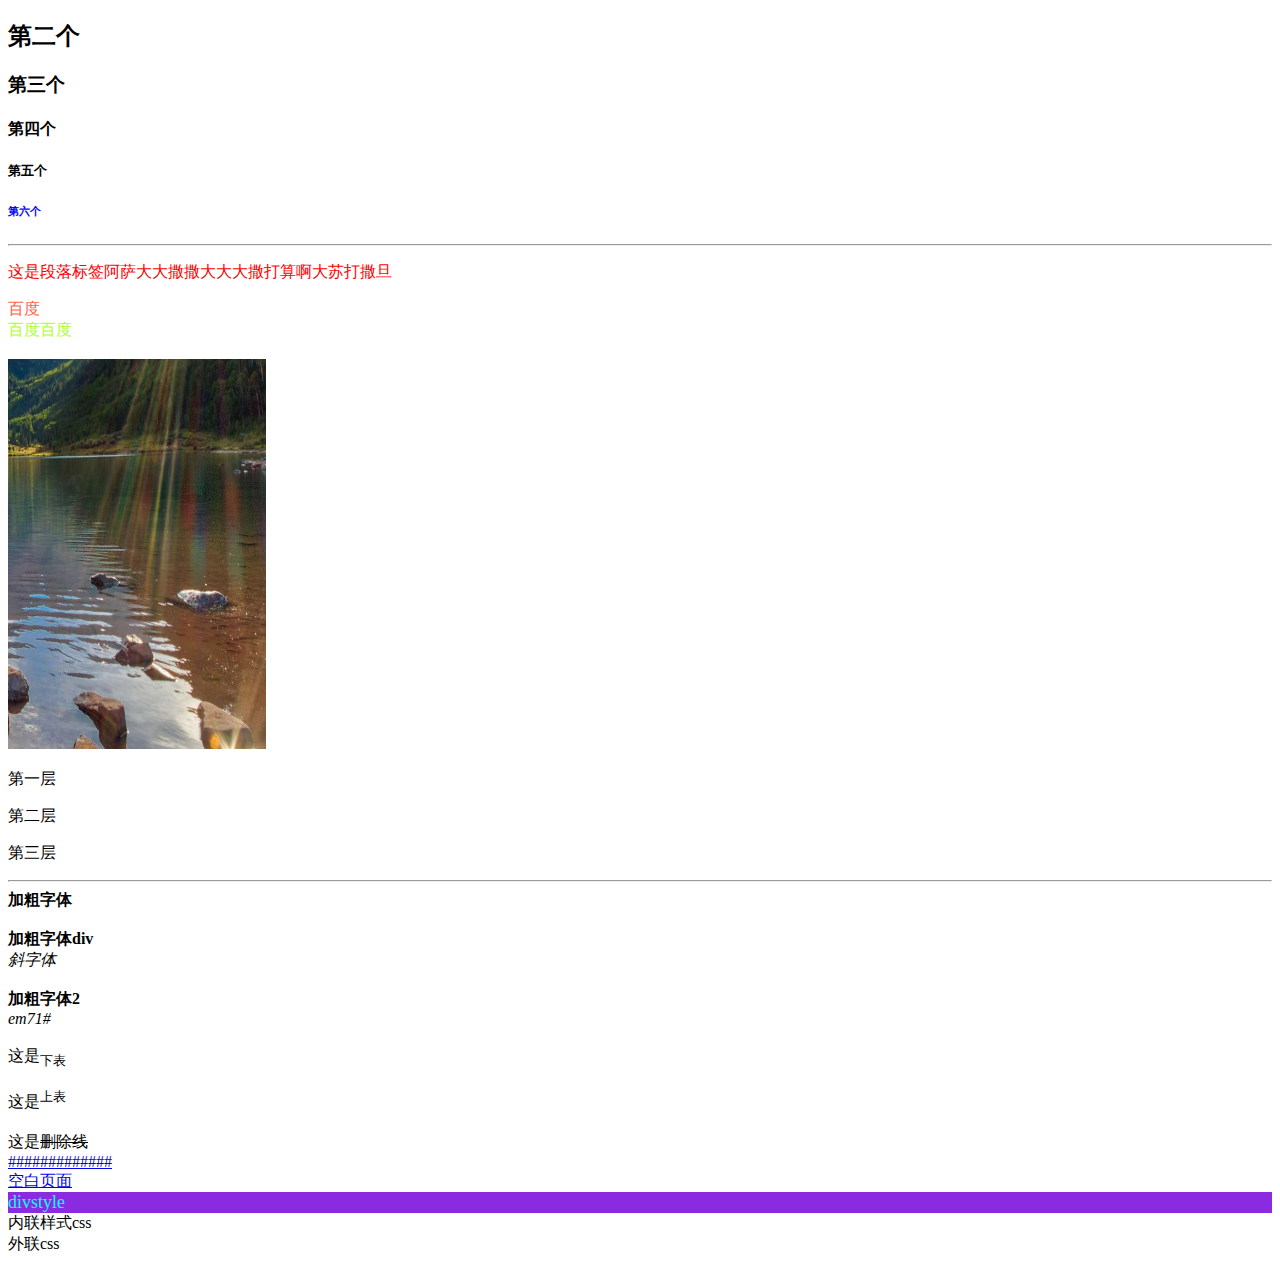
<file: index.html>
<!DOCTYPE html>
<html lang="en">

<head>
    <meta charset="UTF-8">
    <meta name="viewport" content="width=device-width, initial-scale=1.0">
    <title>三亚学院区块链2401</title>
    <link rel="stylesheet" href="./style.css">
    <style>
        .ppppp {
            color: red;
        }

        #cccc {
            color: blue;
        }
        .jiacudiv {
            font-weight: bold;
        }
        .baidu {
            color:greenyellow;
            text-decoration: none;
        }
    </style>
</head>

<body>
    <!-- <h1>第一个</h1> -->
    <h2>第二个</h2>
    <h3>第三个</h3>
    <h4>第四个</h4>
    <h5>第五个</h5>
    <h6 id="cccc">第六个</h6>
    <hr>
    <p class="ppppp">这是段落标签阿萨大大撒撒大大大撒打算啊大苏打撒旦</p>
    <a href="https://www.baidu.com" target="_blank" titlr="百度百度三亚学院" style="color:tomato; text-decoration: none;">百度</a><br>
    <a href="https://www.baidu.com" class="baidu">百度百度</a><br>
    <br>
    <img src="./imgs/img.jpg" alt="" width="258" height="390">
    <p>第一层
    <p>第二层
    <p>第三层</p>
    </p>
    </p>
    <hr>
    <b>加粗字体</b><br><br>
    <div class="jiacudiv">加粗字体div</div>
    <i>斜字体</i><br><br>
    <strong>加粗字体2</strong><br>
    <em>em71#</em><br><br>
    这是<sub>下表</sub><br><br>
    这是<Sup>上表</sup><br><br>
    这是<del>删除线</del><br>
    <a href="#">#############</a><br>
    <a href="about:blank">空白页面</a>
    <div style="font-size: large;color:aqua;background-color:blueviolet;">divstyle</div>
    <div class="neiliancss">内联样式css</div>
    <div class="wailiancss">外联css</div>
</body>

</html>
</file>
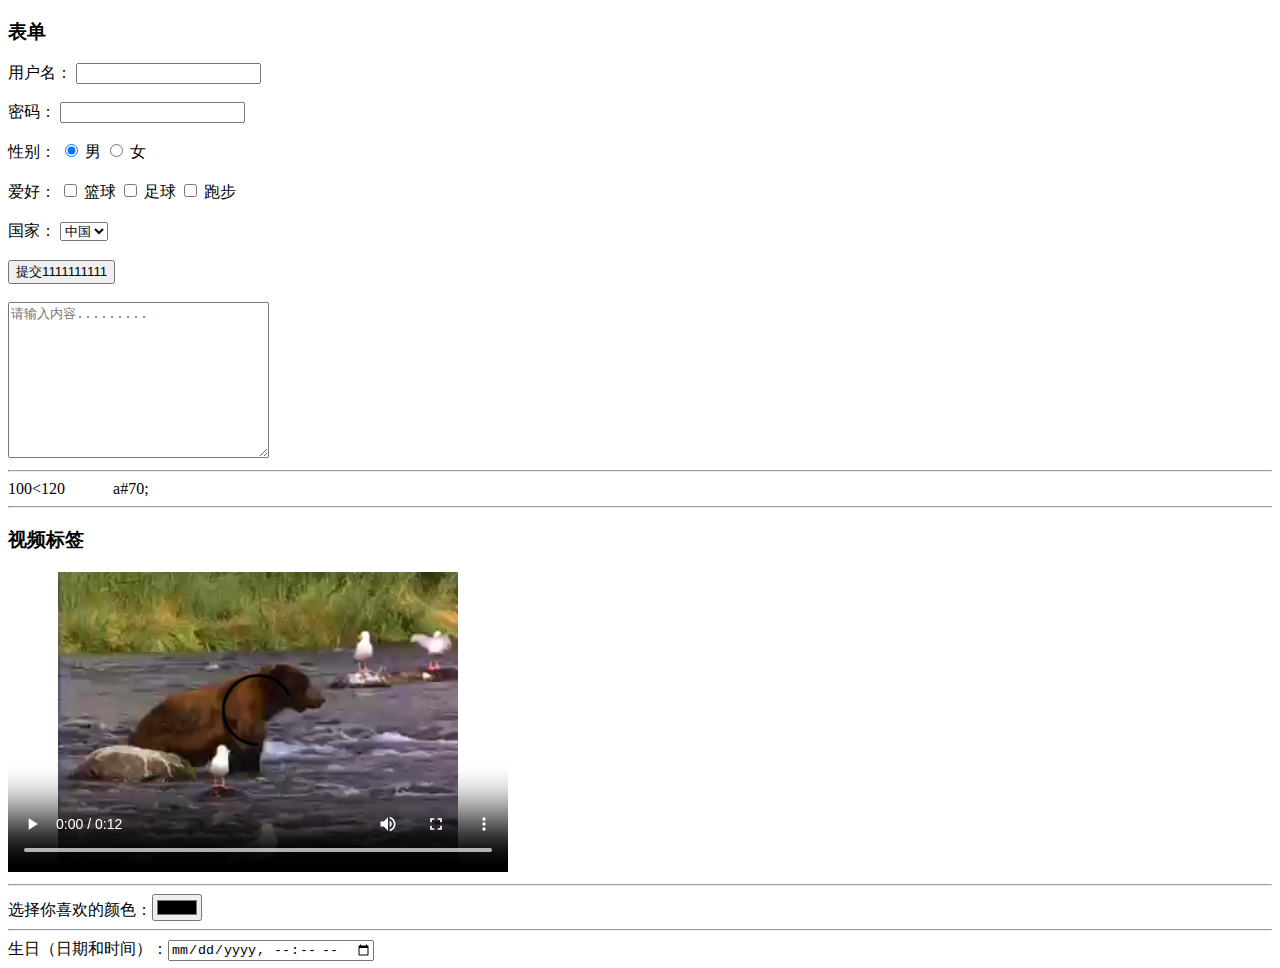
<file: biaodan.html>
<!DOCTYPE html>
<html lang="en">
<head>
    <meta charset="UTF-8">
    <meta name="viewport" content="width=device-width, initial-scale=1.0">
    <title>Document</title>
</head>
<body>
    <h3>表单</h3>
    <form action="/">
        <label for="name">用户名：</label>
        <input type="text" id="name" name="name" required>
        <br>
        <br>
        <label for="password">密码：</label>
        <input type="password" id="password" name="password" required>
        <br>
        <br>
        <label>性别：</label>
        <input type="radio" id="male" name="gender" value="male" checked>
        <label for="male">男</label>
        <input type="radio" id="female" name="gender" value="female">
        <label for="female">女</label>
        <br>
        <br>
        <label>爱好：</label>
        <input type="checkbox" id="hobby1" name="hobby" value="hobby1">
        <label for="hobby1">篮球</label>
        <input type="checkbox" id="hobby2" name="hobby" value="hobby2">
        <label for="hobby2">足球</label>
        <input type="checkbox" id="hobby3" name="hobby" value="hobby3">
        <label for="hobby3">跑步</label>
        <br>
        <br>
        <label for="country">国家：</label>
        <select name="country" id="country">
            <option value="cn">中国</option>
            <option value="us">美国</option>
            <option value="uk">英国</option>
        </select>
        <br>
        <br>
        <input type="submit" value="提交1111111111">
        <br>
        <br>
        <textarea name="aa" id="aa" rows="10" cols="30" placeholder="请输入内容........."></textarea>
        <hr>
        <div>100&lt;120&nbsp;&nbsp;&nbsp;&nbsp;&nbsp;&nbsp;&nbsp;&nbsp;&nbsp;&nbsp;&nbsp;&nbsp;a#70;</div>
        <hr>
        <h3>视频标签</h3>
        <video width="500" height="300" controls>
            <source src="./imgs/movie.mp4" type="video/mp4">
        </video>
        <hr>
        选择你喜欢的颜色：<input type="color" name="favcolor">
        <hr>
        生日（日期和时间）：<input type="datetime-local" name="bdaytime">
    </form>
</body>
</html>
</file>
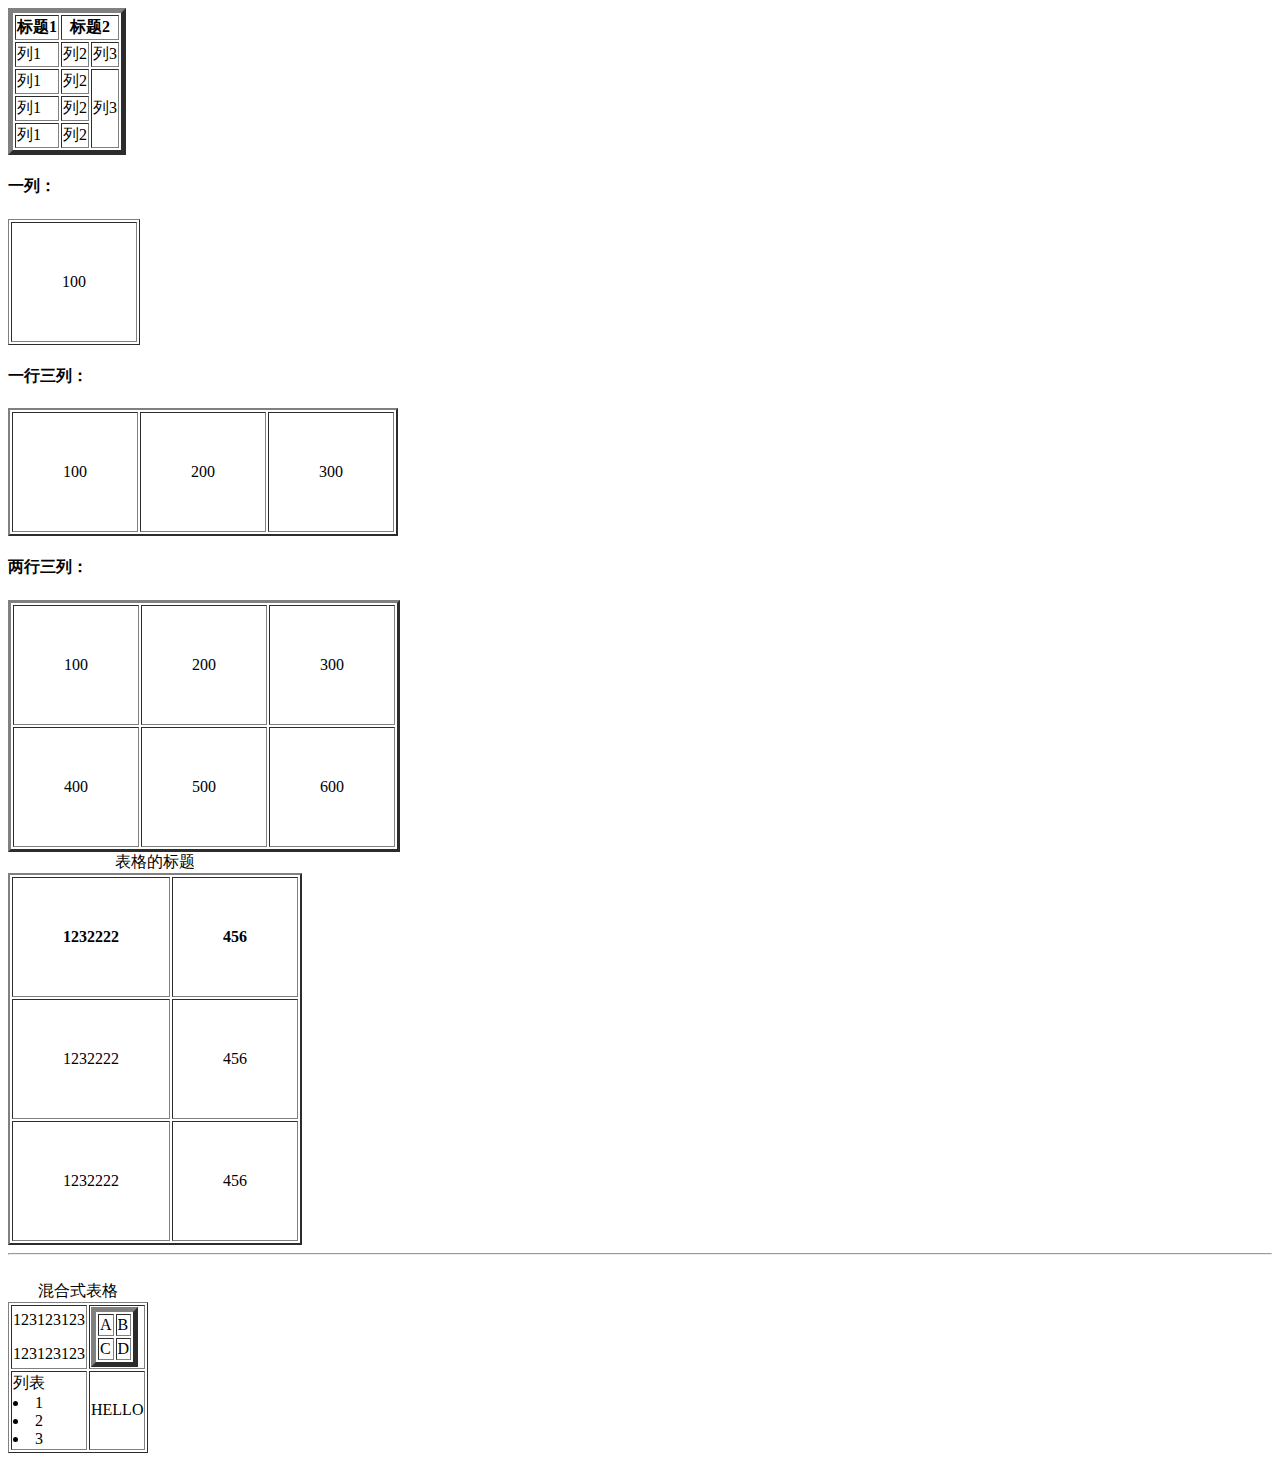
<file: biaoge.html>
<body>
    <table border="5">
        <thead>
            <tr>
                <th>标题1</th>
                <th colspan="2">标题2</th>
            </tr>
        </thead>
        <tbody>
            </tr>
                 <td>列1</td>
                 <td>列2</td>
                 <td>列3</td>
            </tr>
            <tr>
                <td>列1</td>
                <td>列2</td>
                <td rowspan="3">列3</td>
             </tr>
                 <td>列1</td>
                 <td>列2</td>
                 <!--<td>列3</td>-->
            </tr>
            <tr>
                <td>列1</td>
                <td>列2</td>
                <!--<td>列3</td>-->
            </tr>
        </tbody>
    </table>

    <h4>一列：</h4>
    <table border="1" cellpadding="50">
        <tr>
            <td>100</td>
        </tr>
    </table>

    <h4>一行三列：</h4>
    <table border="2" cellpadding="50">
        <tr>
            <td>100</td>
            <td>200</td>
            <td>300</td>
        </tr>
    </table>

    <h4>两行三列：</h4>
    <table border="3" cellpadding="50">
        <tr>
            <td>100</td>
            <td>200</td>
            <td>300</td>
        </tr>
        <tr>
            <td>400</td>
            <td>500</td>
            <td>600</td>
        </tr>
    </table>
    <table border="2" cellpadding="50">
        <caption>表格的标题</caption>
        <tr>
            <th>1232222</th>
            <th>456</th>
        </tr>
        <tr>
            <td>1232222</td>
            <td>456</td>
        </tr>
        <tr>
            <td>1232222</td>
            <td>456</td>
        </tr>
    </table>
    <hr>
    <br>
    <table border="1">
        <caption>混合式表格</caption>
        <tr>
            <td>
                <p>123123123</p>
                <p>123123123</p>
            </td>
            <td>
                <table border="5">
                    <tr>
                        <td>A</td>
                        <td>B</td>
                    </tr>
                    <tr>
                        <td>C</td>
                        <td>D</td>
                    </tr>
        </tr>
    </table>
</td>
</tr>
<tr>
    <td>列表
        <u1>
            <li>1</li>
            <li>2</li>
            <li>3</li>
        </u1>
    </td>
    <td>HELLO</td>
</tr>
</body>

</html>
</file>
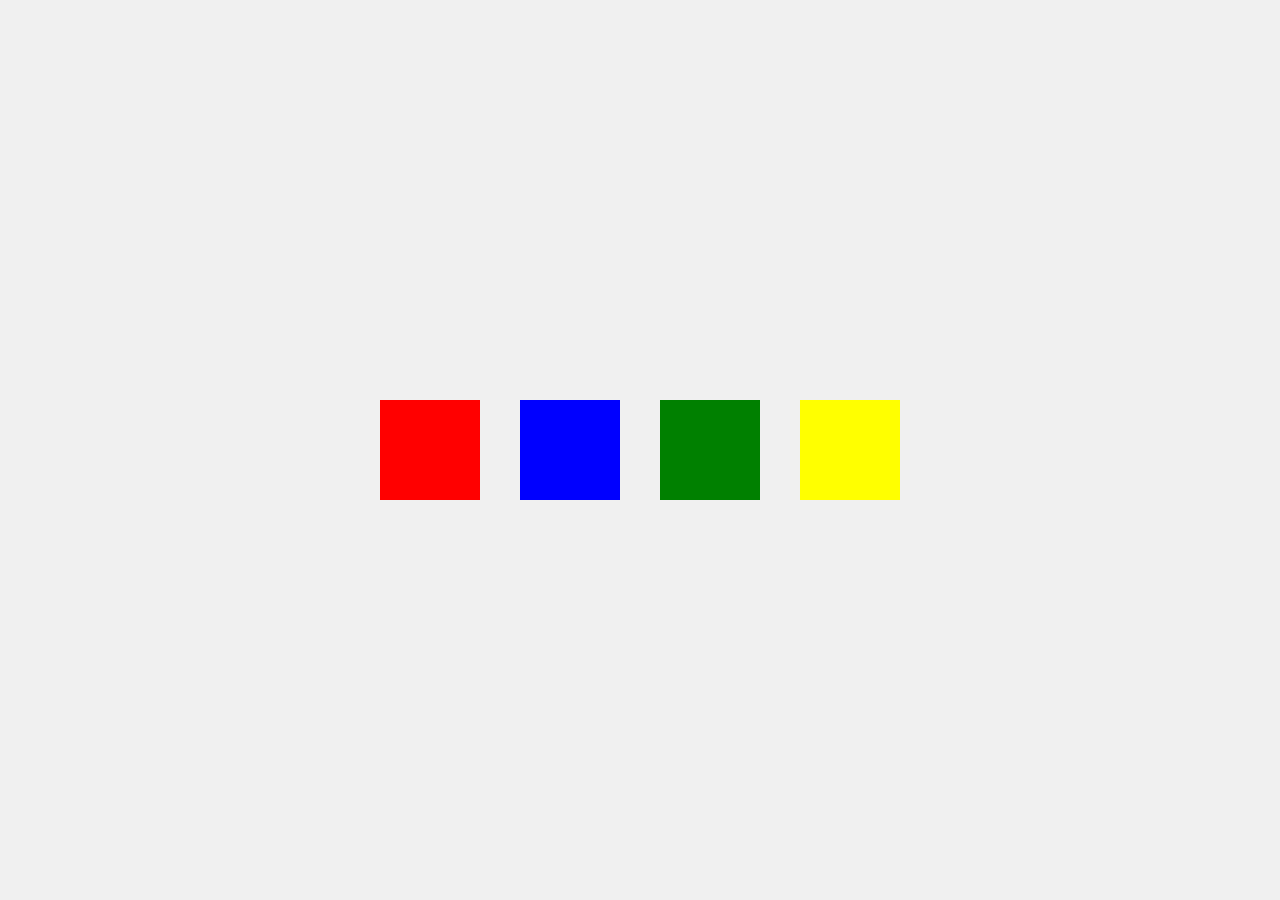
<file: cs2d.html>
<!DOCTYPE html>
<html lang="en">
<head>
    <meta charset="UTF-8">
    <meta name="viewport" content="width=device-width, initial-scale=1.0">
    <title>Document</title>
    <style>
        body {
            display: flex;
            justify-content: center;
            align-items: center;
            height: 100vh;
            margin: 0;
            background-color: #f0f0f0;
        }
        .box {
            width: 100px;
            height: 100px;
            margin: 20px;
            transition: all 0.3s ease;
        }
        .translate {
            background-color: red;
        }
        .translate:hover {
            transform: translate(50px, 20px);
        }
        .rotate {
            background-color: blue;
        }
        .rotate:hover {
            transform: rotate(180deg);
        }
        .scale {
            background-color: green;
        }
        .scale:hover {
            transform: scale(3);
        }
        .skew {
            background-color: yellow;
        }
        .skew:hover {
            transform: skew(30deg, 30deg);
        }
    </style>
</head>
<body>
    <div class="box translate"></div>
    <div class="box rotate"></div>
    <div class="box scale"></div>
    <div class="box skew"></div>
</body>
</html>
</file>
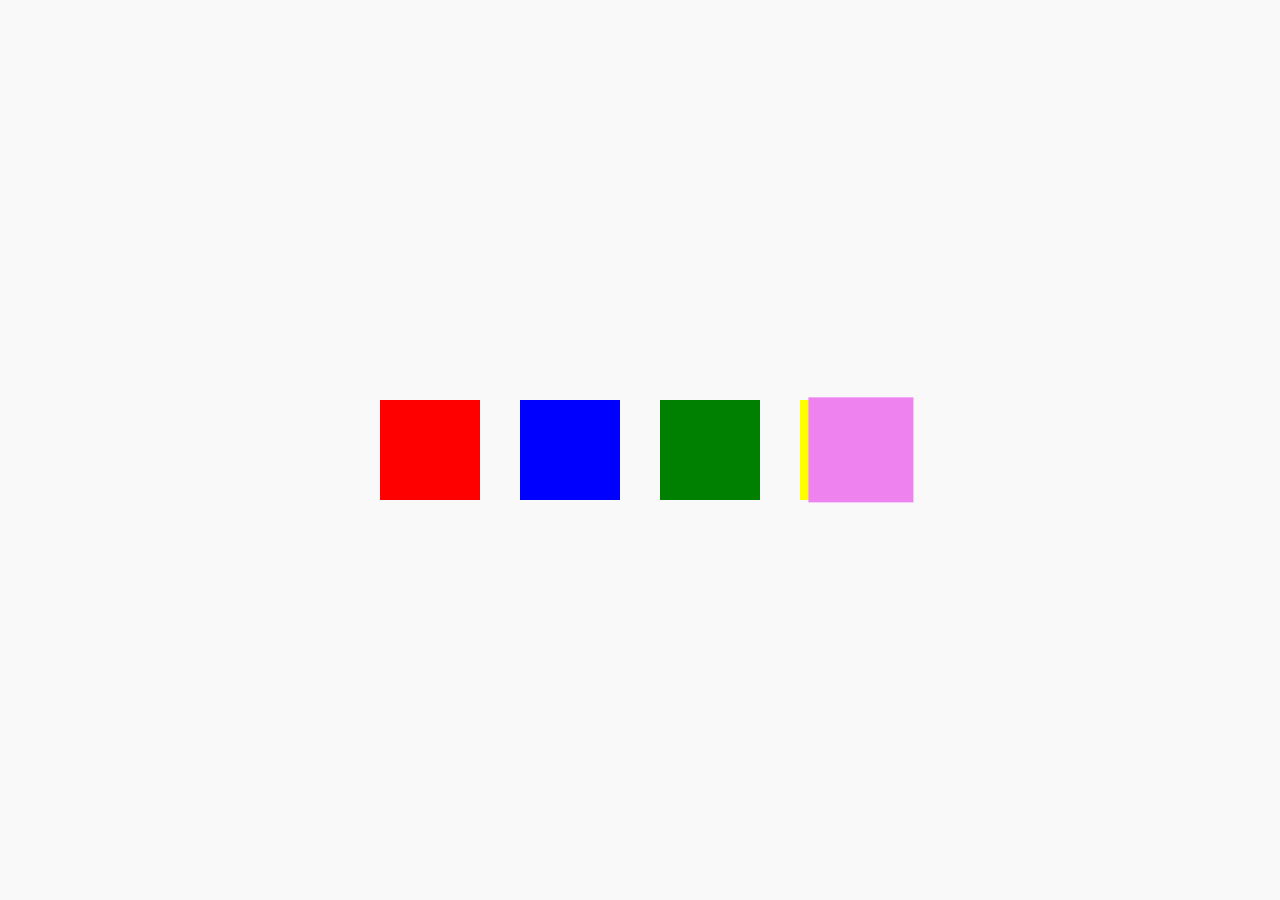
<file: css3d.html>
<!DOCTYPE html>
<html lang="en">
<head>
    <meta charset="UTF-8">
    <meta name="viewport" content="width=device-width, initial-scale=1.0">
    <title>Document</title>
    <style>
        body {
            display: flex;
            justify-content: center;
            align-items: center;
            height: 100vh;
            margin: 0;
            background-color: #f9f9f9;
            perspective: 1000px;
        }
        .box {
            width: 100px;
            height: 100px;
            margin: 20px;
            transition: transform 1s ease;
        }
        .translate3d {
            background-color: red;
        }
        .translate3d:hover {
            transform: translate3d(50px, 20px, 100px);
        }
        .rotate3d {
            background-color: blue;
        }
        .rotate3d:hover {
            transform: rotate3d(1, 1, 1, 180deg);
        }
        .scale3d {
            background-color: green;
        }
        .scale3d:hover {
            transform: scale3d(2, 2, 2);
        }
        .perspective {
            background-color: yellow;
            transform-style: preserve-3d;
        }
        .perspective div {
            position: absolute;
            width: 100%;
            height: 100%;
            background-color: violet;
            transform: translateZ(50px);
        }
        .perspective:hover div {
            transform: rotateY(90deg) rotateX(90deg);
        }
    </style>
</head>
<body>
    <div class="box translate3d"></div>
    <div class="box rotate3d"></div>
    <div class="box scale3d"></div>
    <div class="box perspective">
        <div></div>
    </div>
</body>
</html>
</file>
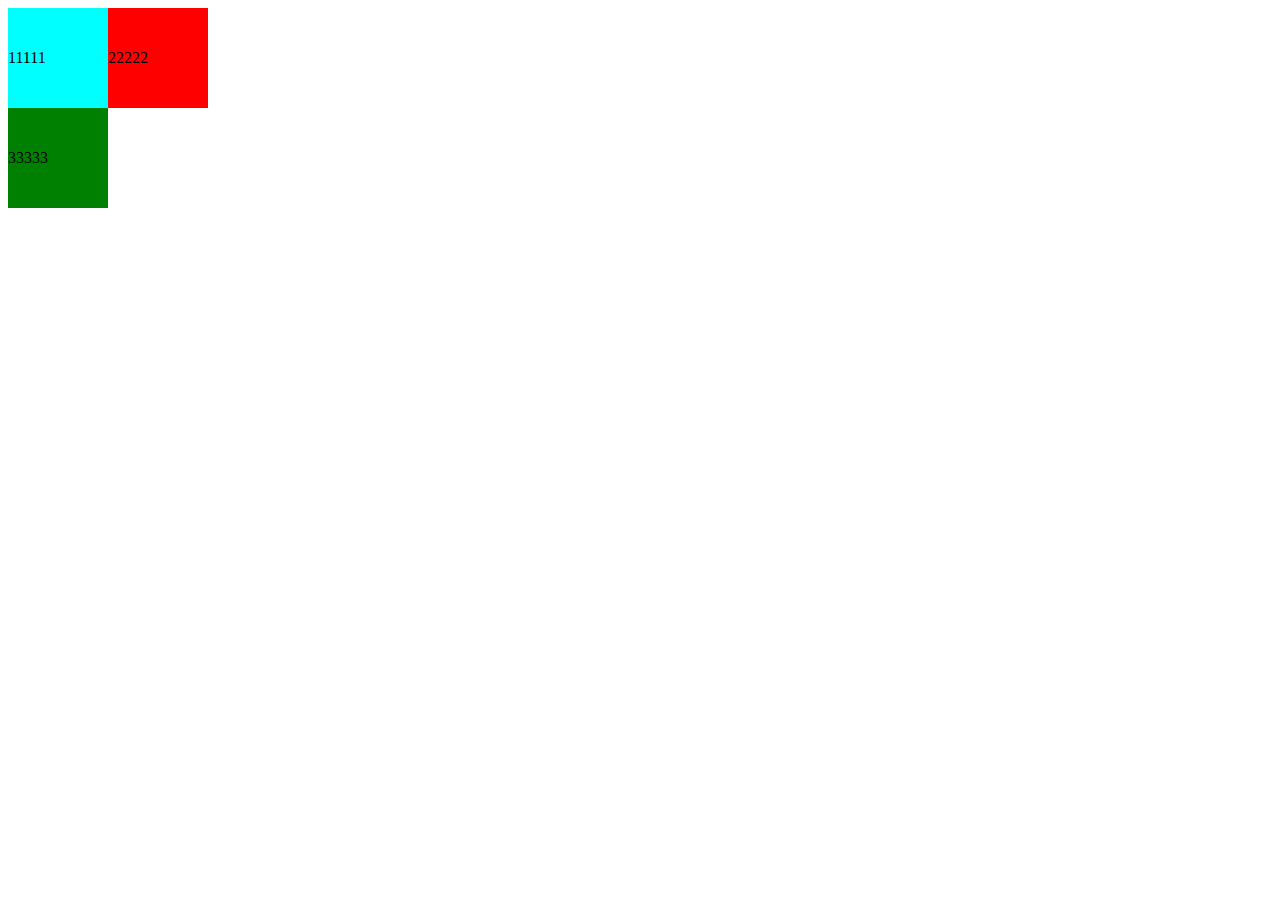
<file: flex.html>
<!DOCTYPE html>
<html lang="en">
<head>
    <meta charset="UTF-8" />
    <meta name="viewport" content="width=device-width, initial-scale=1.0" />
    <title>Document</title>
    <style>
        .wrapper {
            display: flex;
            width: 200px;
            /* flex-direction: column; */
            /* justify-content: center; */
            justify-content: flex-start;
            flex-wrap: wrap;
            /* align-items: center; */
            /* align-content: center; */
        }
        .box1 {
            background-color: aqua;
            width: 100px;
            height: 100px;
            display: flex;
            align-items: center;
        }
        .box2 {
            background-color: red;
            width: 100px;
            height: 100px;
            display: flex;
            align-items: center;
        }
        .box3 {
            background-color: green;
            width: 100px;
            height: 100px;
            display: flex;
            align-items: center;
        }
    </style>
</head>
<body>
    <div class="wrapper">
        <div class="box1">11111</div>
        <div class="box2">22222</div>
        <div class="box3">33333</div>
    </div>
</body>
</html>
</file>
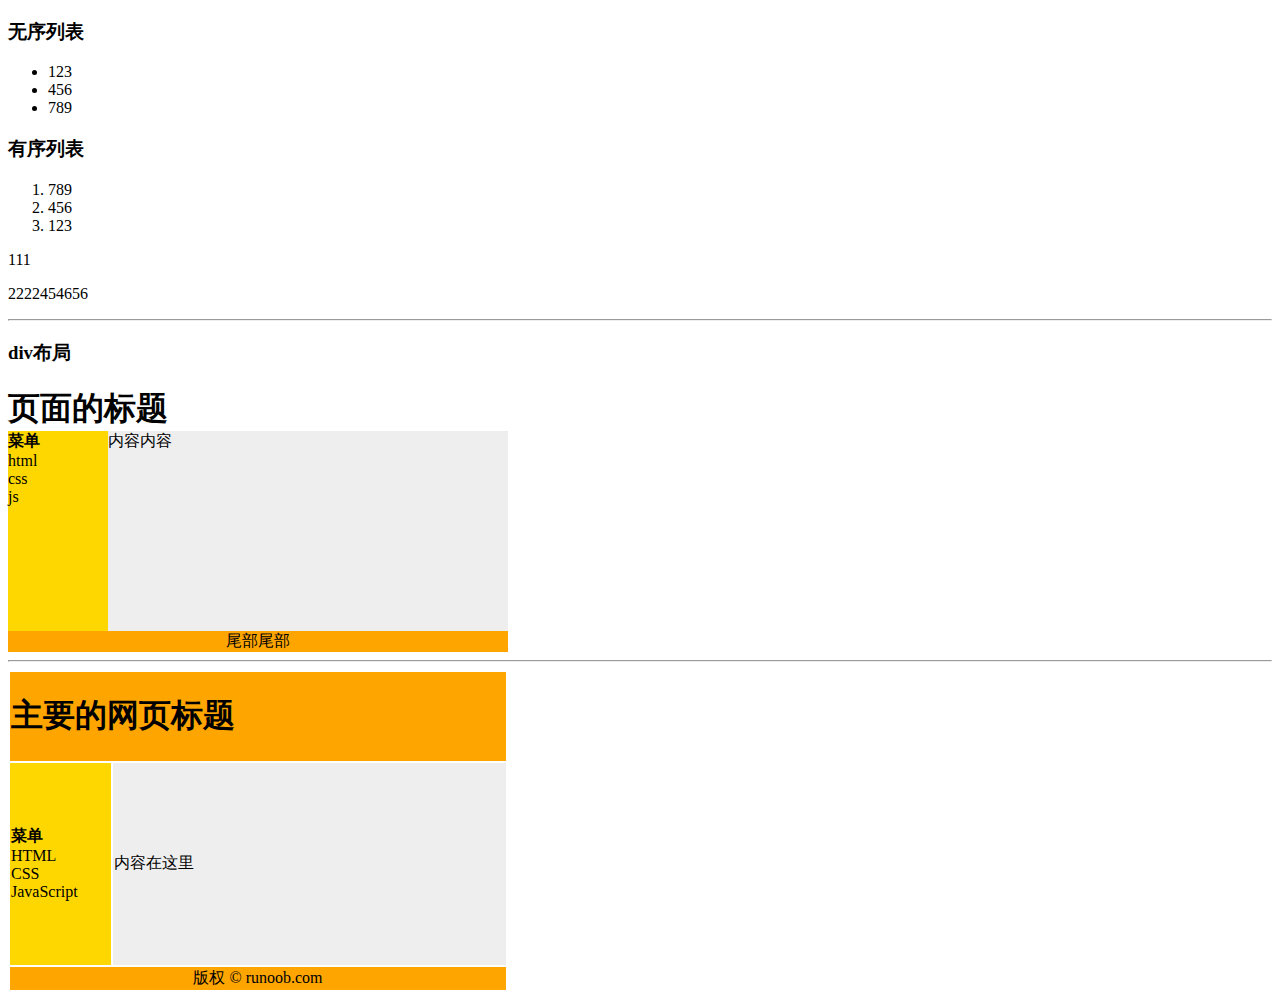
<file: liebiao.html>
<!DOCTYPE html>
<html lang="en">
<head>
    <meta charset="UTF-8">
    <meta name="viewport" content="width=device-width, initial-scale=1.0">
    <title>Document</title>
</head>
<body>
    <h3>无序列表</h3>
    <ul>
        <li>123</li>
        <li>456</li>
        <li>789</li>
    </ul>
    <h3>有序列表</h3>
    <ol>
        <li>789</li>
        <li>456</li>
        <li>123</li>
    </ol>
    <div>111</div>
    <p>2222<span>454656</span></p>
    <hr>
    <h3>div布局</h3>
    <div id="container" style="width: 500px;">
        <div id="header" style="background-color: #ffa500 text-align center;">
            <h1 style="margin-bottom:0;">页面的标题</h1>
        </div>
        <div id="menu" style="background-color: #FFD700; height:200px; width: 100px; float: left;">
            <b>菜单</b><br>
            html<br>
            css<br>
            js
        </div>
        <div id="content" style="background-color: #eeeeee;height: 200px; width: 400px; float: left;">内容内容</div>
        <div id="footer" style="background-color: #FFA500; clear: both; text-align: center;">尾部尾部</div>
    </div>
    <hr>
    <table width="500" border="0">
        <tr>
            <td colspan="2" style="background-color: #FFA500;">
                <h1>主要的网页标题</h1>
            </td>
        </tr>
        <tr>
            <td style="background-color: #FFD700;width:100px;">
                <b>菜单</b><br>
                HTML<br>
                CSS<br>
                JavaScript
            </td>
            <td style="background-color: #eeeeee;height:200px;width:400px;">
                内容在这里
            </td>
        </tr>
        <tr>
            <td colspan="2" style="background-color: #FFA500;text-align:center;">
                版权 © runoob.com
            </td>
        </tr>
    </table>
</body>
</html>
</file>
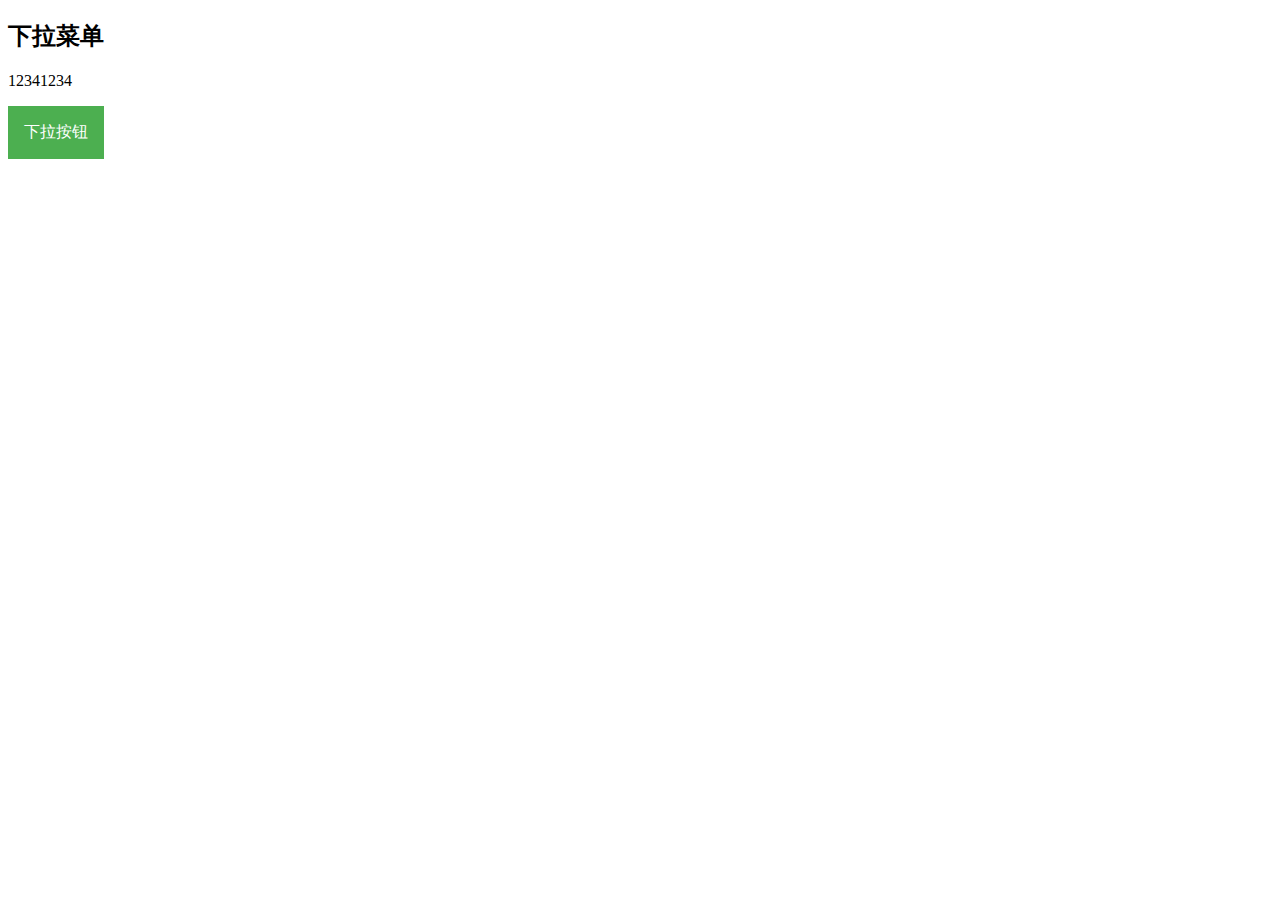
<file: xialacaidan.html>
<!DOCTYPE html>
<html lang="en">
<head>
    <meta charset="UTF-8">
    <meta name="viewport" content="width=device-width, initial-scale=1.0">
    <title>Document</title>
    <style>
        .dropdown {
            position: relative;
            display: inline-block;
        }
        .dropbtn {
            background-color: #4CAF50;
            color: white;
            padding: 16px;
            font-size: 16px;
            border: none;
            cursor: pointer;
        }
        .dropdown-content {
            position: absolute;
            background-color: #f9f9f9;
            min-width: 160px;
            box-shadow: 0px 8px 16px 0px rgba(0, 0, 0, 0.2);
            display: none;
        }
        .aaa {
            color: black;
            padding: 12px 16px;
            text-decoration: none;
            display: block;
        }
        .dropdown-content a:hover {
            background-color: #f1f1f1;
            color: seagreen;
        }
        .dropdown:hover .dropdown-content {
            display: block;
        }
        .dropdown:hover .dropbtn {
            background-color: red;
            color: blue;
        }
    </style>
</head>

<body>
    <h2>下拉菜单</h2>
    <p>12341234</p>
    <div class="dropdown">
        <button class="dropbtn">下拉按钮</button>
        <div class="dropdown-content">
            <a href="#" class="aaa">链接1</a>
            <a href="#" class="aaa">链接2</a>
            <a href="#" class="aaa">链接3</a>
        </div>
    </div>
</body>

</html>
</file>
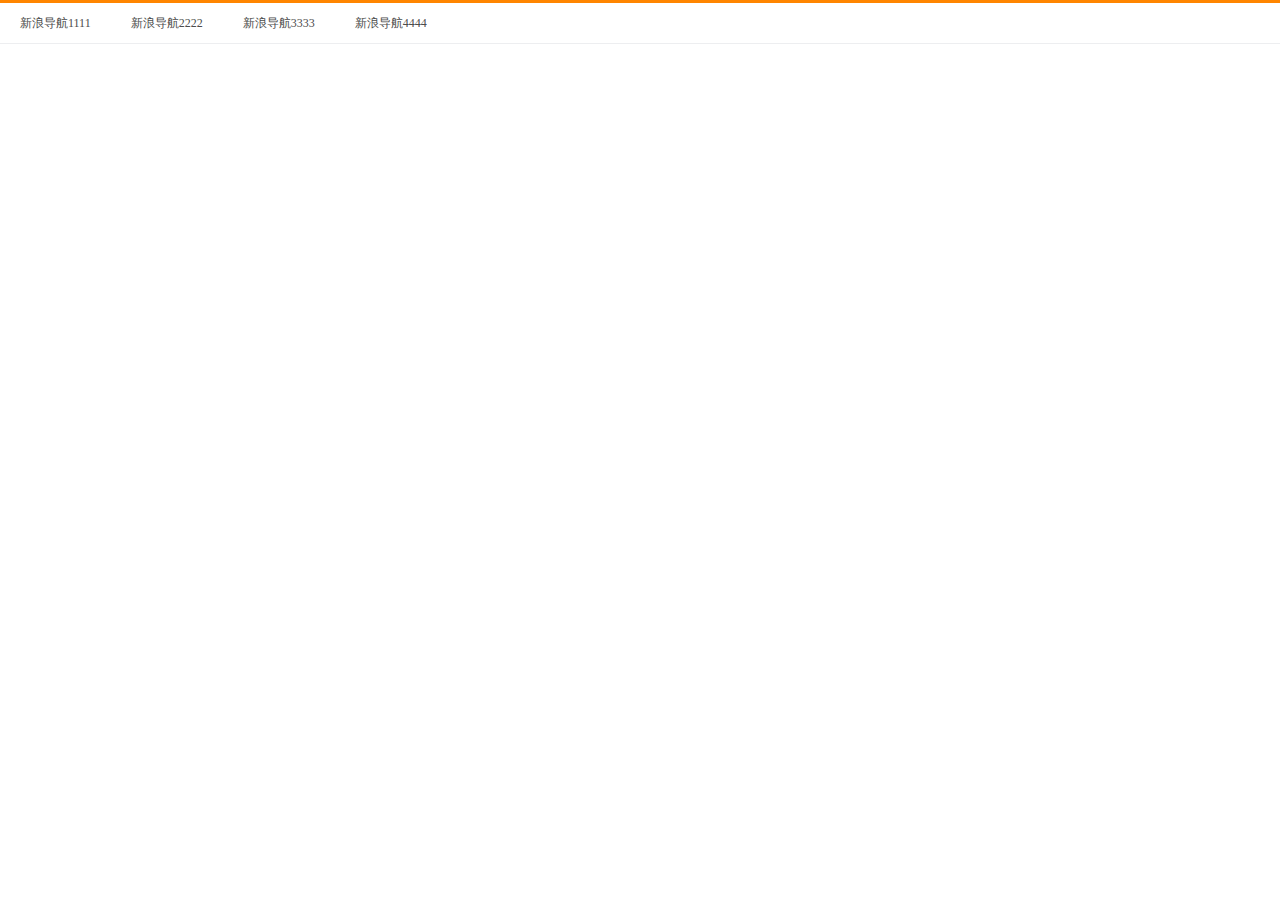
<file: xinlangdaohanglan.html>
<!DOCTYPE html>
<html lang="en">

<head>
    <meta charset="UTF-8">
    <meta name="viewport" content="width=device-width, initial-scale=1.0">
    <title>Document</title>
    <style>
        * {
            margin: 0;
            padding: 0;
        }

        .box {
            height: 40px;
            border-top: 3px solid #ff8500;
            border-bottom: 1px solid #edeef0;
        }

        .box a {
            height: 40px;
            padding: 0 20px;
            color: #4c4c4c;
            text-decoration: none;
            text-align: center;
            line-height: 40px;
            font-size: 12px;
            display: inline-block;
        }

        .box a:hover {
            background-color: #edeef0;
            color: #ff8400;
        }
    </style>
</head>

<body>
    <div class="box">
        <a href="https://www.sina.com.cn" target="_blank">新浪导航1111</a><a href="https://www.sina.com.cn" target="_blank">新浪导航2222</a><a href="https://www.sina.com.cn" target="_blank">新浪导航3333</a><a href="https://www.sina.com.cn" target="_blank">新浪导航4444</a>
    </div>
</body>

</html>
</file>
<file: style.css>
.linkstyle {
    color:red;
}
</file>
